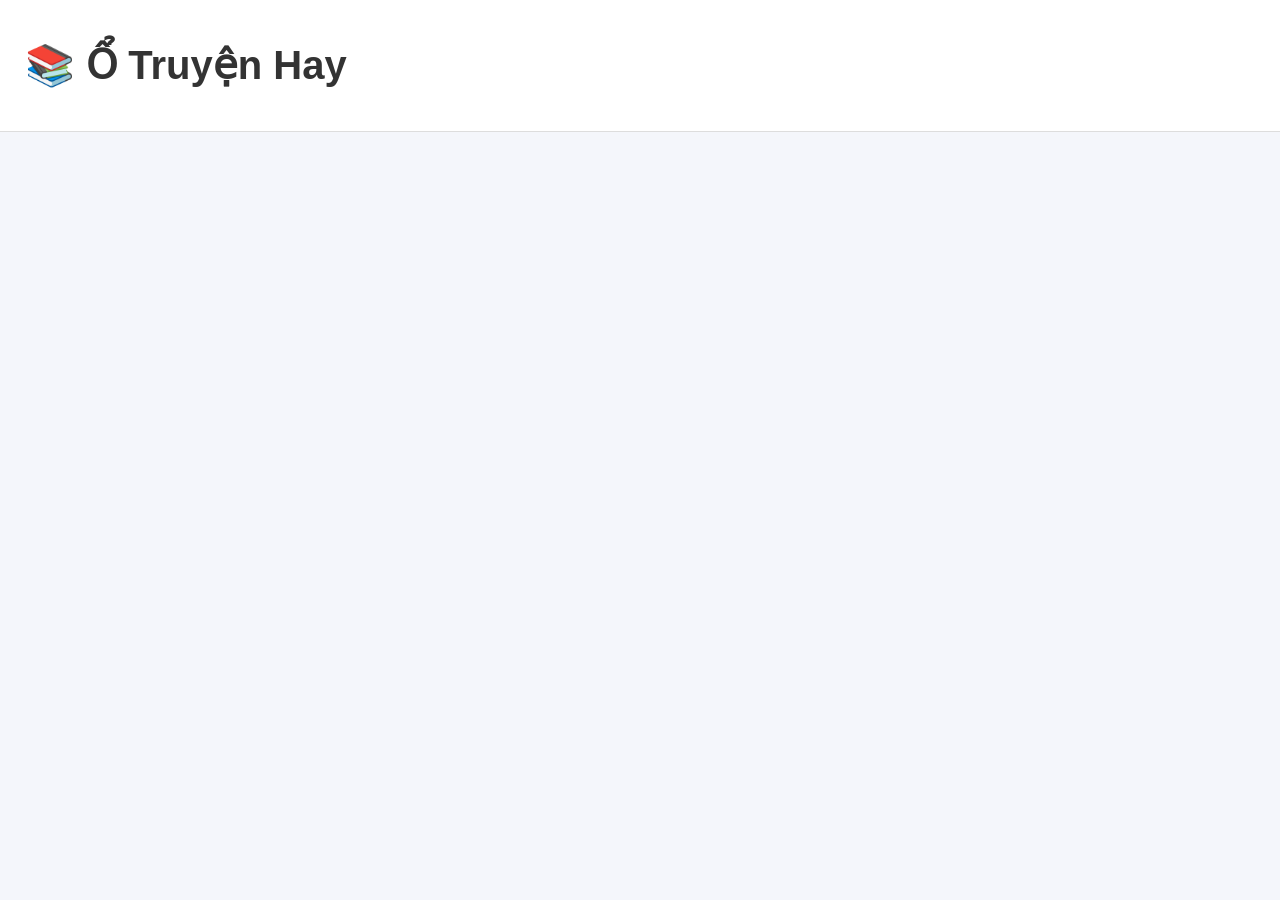
<file: index.html>
<!DOCTYPE html>
<html>

<head>
    <meta charset="UTF-8" />
    <meta name="viewport" content="width=device-width, initial-scale=1" />
    <title>Ổ Truyện Hay</title>
    <link rel="stylesheet" href="style.css" />
    <link rel="icon" href="icon.png" type="image/png">
</head>

<body class="page-index">

    <header>
        <h1>📚 Ổ Truyện Hay</h1>
    </header>

    <div id="storyList" class="container"></div>
    <div id="pagination" style="text-align:center;margin-bottom:30px;"></div>

    <script src="app.js"></script>
</body>

</html>
</file>
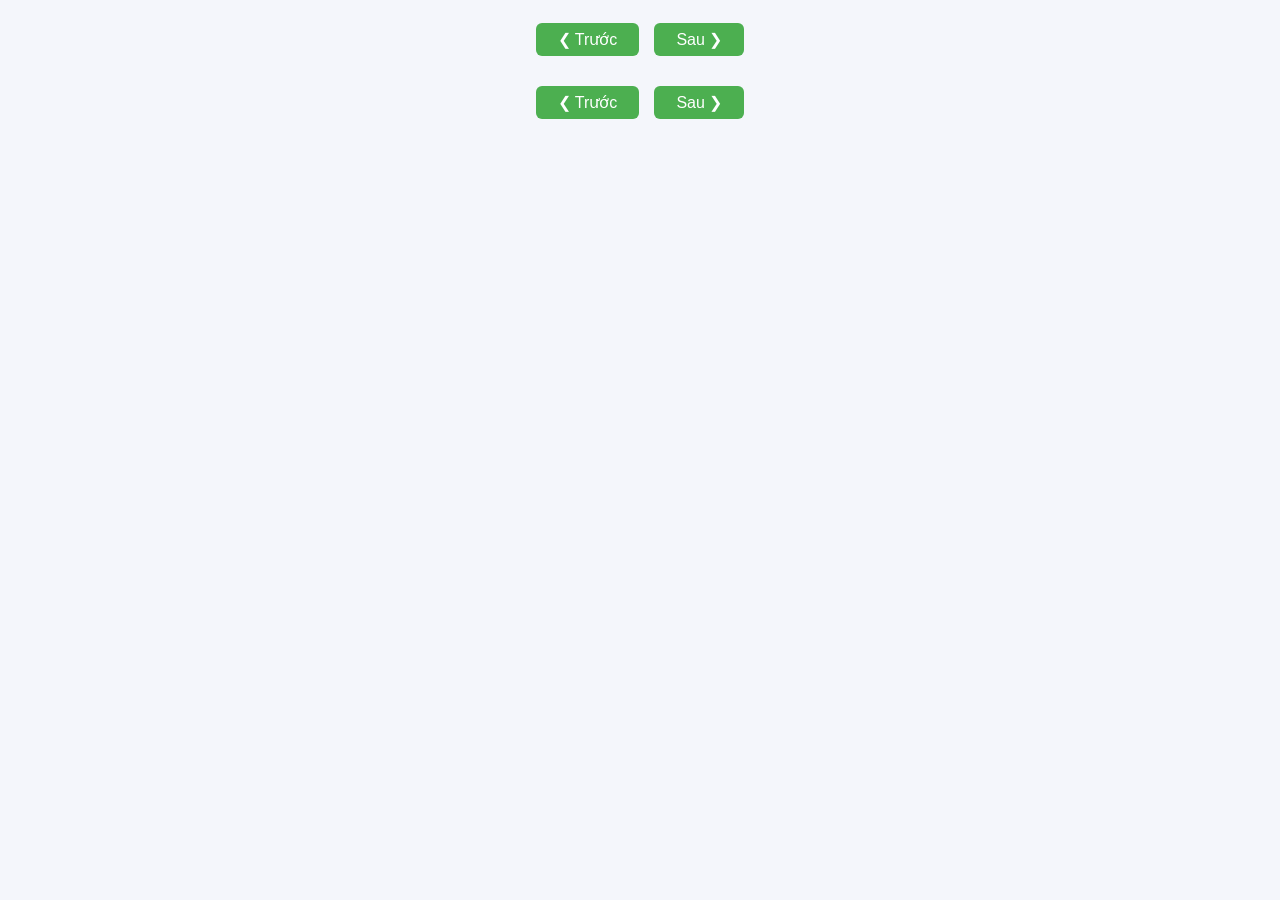
<file: reader.html>
<!DOCTYPE html>
<html>

<head>
    <meta charset="UTF-8" />
    <meta name="viewport" content="width=device-width, initial-scale=1" />
    <title>Ổ Truyện Hay</title>
    <link rel="stylesheet" href="style.css" />
    <link rel="icon" href="icon.png" type="image/png">
</head>

<body>

    <div class="reader-container">

        <h2 id="title"></h2>
        <h3 id="chapterTitle"></h3>

        <div class="nav" style="margin-bottom: 20px;">
            <button id="prevBtn1" onclick="prevChapter()">❮ Trước</button>
            <button id="nextBtn1" onclick="nextChapter()">Sau ❯</button>
        </div>

        <div id="content" class="content"></div>

        <div class="nav">
            <button id="prevBtn2" onclick="prevChapter()">❮ Trước</button>
            <button id="nextBtn2" onclick="nextChapter()">Sau ❯</button>
        </div>

    </div>

    <script src="app.js"></script>
</body>

</html>
</file>
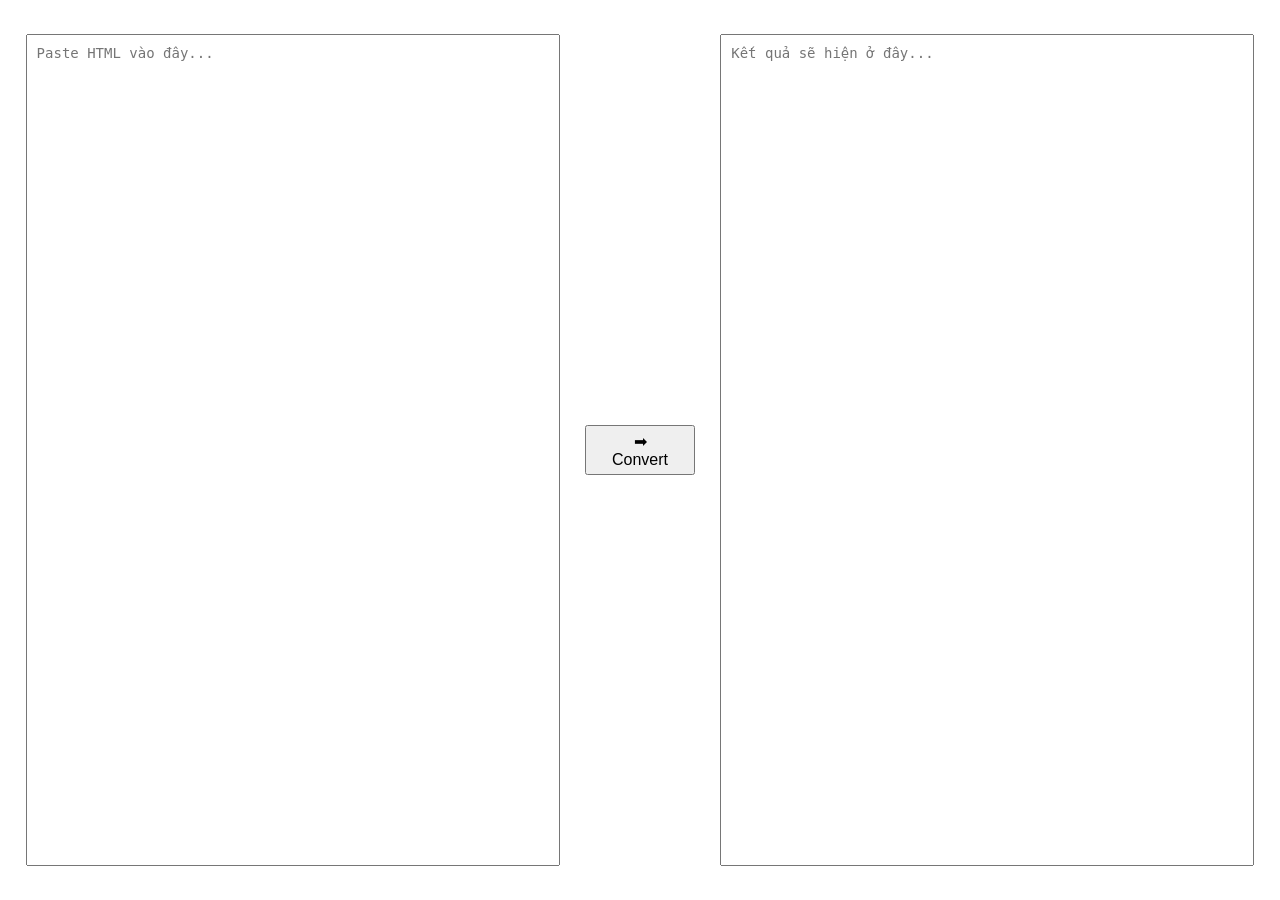
<file: tools/convertHtmlToText.html>
<!DOCTYPE html>
<html lang="vi">
<head>
    <meta charset="UTF-8">
    <title>HTML Convert Tool</title>
    <style>
        body {
            font-family: Arial, sans-serif;
            display: flex;
            height: 100vh;
            margin: 0;
        }
        textarea {
            width: 45%;
            height: 90%;
            margin: 2%;
            padding: 10px;
            font-size: 14px;
            resize: none;
        }
        .container {
            display: flex;
            width: 100%;
            align-items: center;
            justify-content: center;
        }
        button {
            height: 50px;
            padding: 0 20px;
            font-size: 16px;
            cursor: pointer;
        }
    </style>
</head>
<body>

<div class="container">
    <!-- Input -->
    <textarea id="input" placeholder="Paste HTML vào đây..."></textarea>

    <!-- Button -->
    <button onclick="convert()">➡ Convert</button>

    <!-- Output -->
    <textarea id="output" placeholder="Kết quả sẽ hiện ở đây..."></textarea>
</div>

<script>
function convert() {
    const html = document.getElementById("input").value;

    const div = document.createElement("div");
    div.innerHTML = html;

    // xử lý span.fake
    div.querySelectorAll("span.fake").forEach(el => {
        const text = el.getAttribute("data-before") || "";
        el.replaceWith(document.createTextNode(text));
    });

    // lấy text
    const result = div.innerText;

    document.getElementById("output").value = result;
}
</script>

</body>
</html>
</file>
<file: style.css>
body {
    font-family: Arial, Helvetica, sans-serif;
    margin: 0;
    background:#f4f6fb;
    color: #333;
    font-size: 20px !important;
}

header {
    display: flex;
    justify-content: space-between;
    align-items: center;
    padding: 15px 25px;
    background: white;
    border-bottom: 1px solid #ddd;
}

header a {
    text-decoration: none;
    color: #4CAF50;
    font-weight: bold;
}

header button {
    border: none;
    background: none;
    font-size: 20px;
    cursor: pointer;
}

.container {
    max-width: 800px;
    margin: auto;
    padding: 20px;
}

/* tiêu đề */

#title, #storyTitle {
    text-align: center;
    color: #5a8f00;
    font-size: 28px;
    margin-bottom: 10px;
}

.admin-row input {
    margin-bottom: 10px;
}

.reader-container #chapterTitle {
    text-align: center;
    color: #777;
    margin-bottom: 20px;
}

/* nội dung */

.content {
    line-height: 1.8;
    margin-bottom: 30px;
    white-space: pre-line;
}

/* navigation */

.nav {
    display: flex;
    justify-content: center;
    gap: 15px;
}

.nav button {
    background: #4CAF50;
    color: white;
    border: none;
    padding: 7px 22px;
    font-size: 16px;
    border-radius: 6px;
    cursor: pointer;
    transition: 0.2s;
}

.nav button:hover {
    background: #3f9443;
}

.nav button:disabled {
    background: #b8d9b8;
    cursor: not-allowed;
}

/* dark mode */

.dark {
    background: #1e1e1e;
    color: #ddd;
}

.dark header {
    background: #2b2b2b;
    border-bottom: 1px solid #444;
}

.dark .content {
    color: #ddd;
}

/* danh sách truyện */

#storyList {
    display: flex;
    flex-direction: column;
    gap: 12px;
    padding: 20px;
}

/* card truyện */

.story {
    display: flex;
    align-items: center;
    gap: 15px;

    background: white;
    padding: 12px;
    border-radius: 6px;

    cursor: pointer;
    transition: 0.2s;
}

.story:hover {
    background: #f0f0f0;
}

/* ảnh */

.page-index .story img {
    width: 80px;
    height: 65px;
    object-fit: cover;
    border-radius: 4px;
}

/* title */

.page-index .story-title {
    font-size: 18px;
    font-weight: bold;
}

/* hover nhẹ cho đẹp */

.story:hover img {
    transform: scale(1.03);
    transition: 0.3s;
}

.page-index .story-desc {
    font-size: 14px;
    color: #666;
    margin-top: 4px;
}

#pagination {
    text-align: center;
    margin: 25px;
}

#pagination button {

    border: none;
    background: #eee;
    padding: 6px 10px;
    margin: 2px;

    border-radius: 4px;
    cursor: pointer;
}

/* Reader */
.reader-container {
    padding: 0 20px 100px;
}

/* Chi tiet truyen */
.story-container {
    padding: 0 20px 100px;
}

.section-title {
    border-bottom: 2px solid #ddd;
    padding-bottom: 6px;
    margin-top: 30px;
}

.story-container .cover-box {
    text-align: center;
}

.story-container .cover-box img {
    width:80%;
    border-radius:8px;
    box-shadow:0 6px 20px rgba(0,0,0,0.15);
}

.story-container .story-desc {
    line-height: 1.7;
    margin: 25px 0;
}

.story-container .chapter {
    padding:10px 14px;
    border-bottom:1px solid #eee;
    cursor:pointer;
    transition:0.2s;
    color: blue;
    text-decoration: underline;
}

.story-container .chapter:hover {
    background:#eef3ff;
    color:#2a5bd7;
}

.pstory-container #chapterList{
    border:1px solid #e6e6e6;
    border-radius:6px;
    padding:10px;
}
</file>
